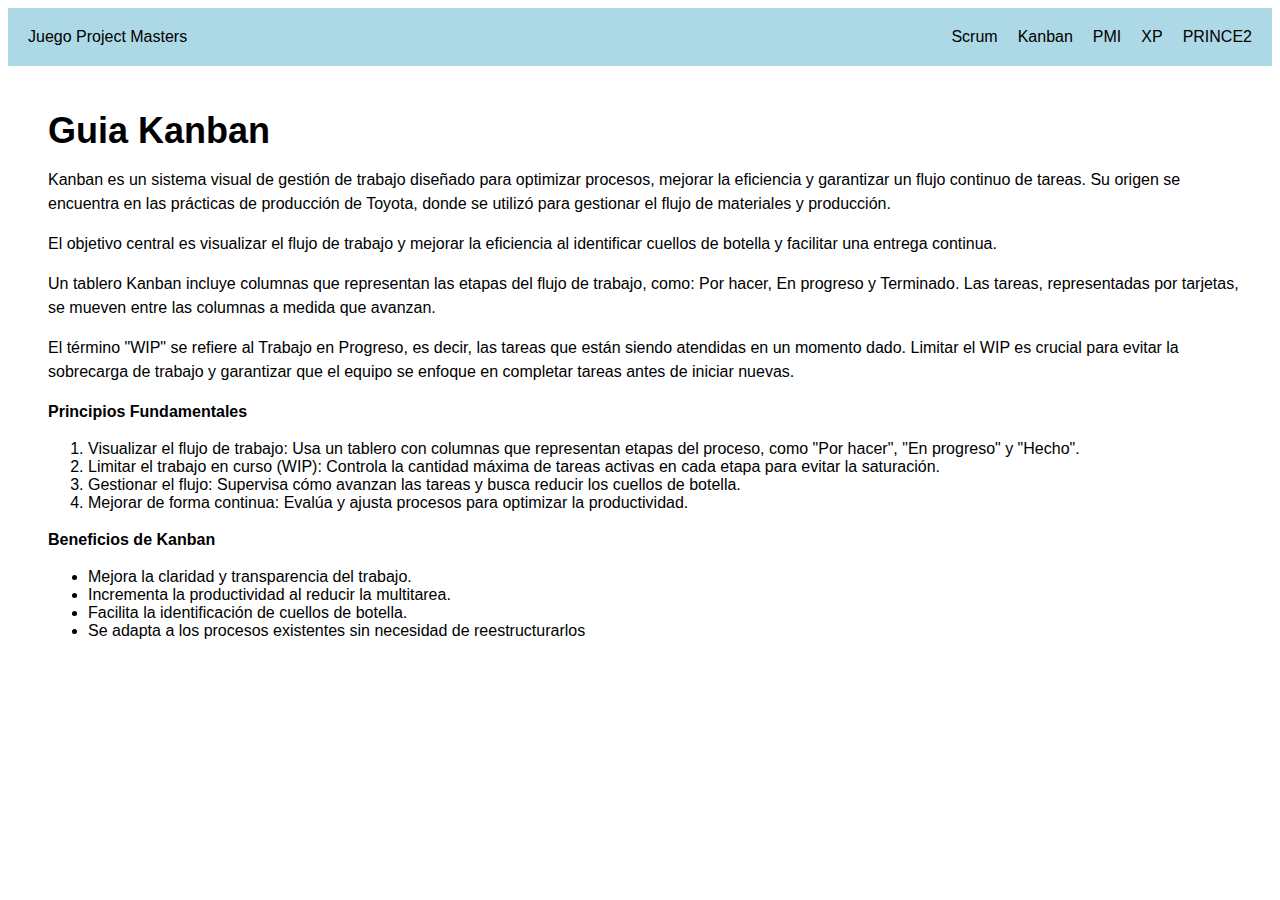
<file: kanban.html>
<!DOCTYPE html>
<html>
<head>
  <title>Teoria Juego</title>
  <link rel="stylesheet" href="styles_teoria.css">
  <link rel="icon" href="img/favicon.ico" type="image/x-icon">
</head>
<body>

  <div class="container">
    <div class="nav">
      <a href="./index.html">Juego Project Masters</a>
    </div>
    <div class="nav">
      <a href="./Scrum.html">Scrum</a>
      <a href="./kanban.html">Kanban</a>
      <a href="./PMI.html">PMI</a>
      <a href="./XP.html">XP</a>
      <a href="./Prince2.html">PRINCE2</a>
    </div>
  </div>

  <div class="content">
    <div class="text">
      <h1>Guia Kanban</h1>
      <p>Kanban es un sistema visual de gesti&oacute;n de trabajo dise&ntilde;ado para optimizar procesos, mejorar la eficiencia y garantizar un flujo continuo de tareas. Su origen se encuentra en las pr&aacute;cticas de producci&oacute;n de Toyota, donde se utiliz&oacute; para gestionar el flujo de materiales y producci&oacute;n.</p>
<p>El objetivo central es visualizar el flujo de trabajo y mejorar la eficiencia al identificar cuellos de botella y facilitar una entrega continua.</p>
<p>Un tablero Kanban incluye columnas que representan las etapas del flujo de trabajo, como: Por hacer, En progreso y Terminado. Las tareas, representadas por tarjetas, se mueven entre las columnas a medida que avanzan.</p>
<p>El t&eacute;rmino "WIP" se refiere al Trabajo en Progreso, es decir, las tareas que est&aacute;n siendo atendidas en un momento dado. Limitar el WIP es crucial para evitar la sobrecarga de trabajo y garantizar que el equipo se enfoque en completar tareas antes de iniciar nuevas.</p>
<p><b>Principios Fundamentales</b>
<ol>
<li>Visualizar el flujo de trabajo: Usa un tablero con columnas que representan etapas del proceso, como "Por hacer", "En progreso" y "Hecho".</li>
<li>Limitar el trabajo en curso (WIP): Controla la cantidad m&aacute;xima de tareas activas en cada etapa para evitar la saturaci&oacute;n.</li> 
<li>Gestionar el flujo: Supervisa c&oacute;mo avanzan las tareas y busca reducir los cuellos de botella.</li>
<li>Mejorar de forma continua: Eval&uacute;a y ajusta procesos para optimizar la productividad.</li>
</ol></p>
<p><b>Beneficios de Kanban</b>  <ul>
 <li>Mejora la claridad y transparencia del trabajo. </li> 
 <li>Incrementa la productividad al reducir la multitarea. </li>
 <li>Facilita la identificaci&oacute;n de cuellos de botella. </li>
 <li>Se adapta a los procesos existentes sin necesidad de reestructurarlos </li>
<ul>
     </div>
  </div>
</file>
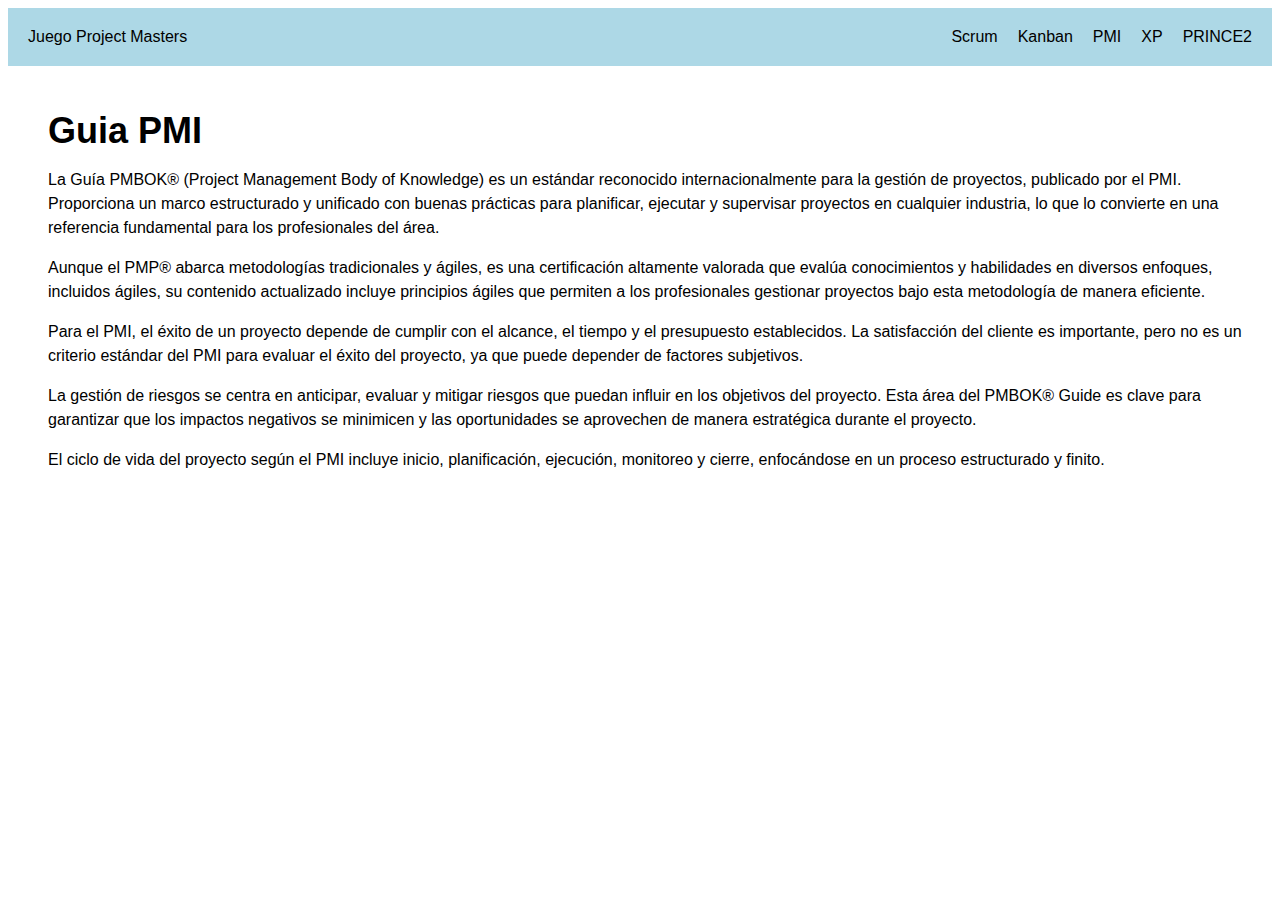
<file: PMI.html>
<!DOCTYPE html>
<html>
<head>
  <title>Teoria Juego</title>
  <link rel="stylesheet" href="styles_teoria.css">
  <link rel="icon" href="img/favicon.ico" type="image/x-icon">
  </head>
<body>

  <div class="container">
    <div class="nav">
      <a href="./index.html">Juego Project Masters</a>
    </div>
    <div class="nav">
      <a href="./Scrum.html">Scrum</a>
      <a href="./kanban.html">Kanban</a>
      <a href="./PMI.html">PMI</a>
      <a href="./XP.html">XP</a>
      <a href="./Prince2.html">PRINCE2</a>
    </div>
  </div>

  <div class="content">
    <div class="text">
      <h1>Guia PMI</h1>
      <p>La Gu&iacute;a PMBOK&reg; (Project Management Body of Knowledge) es un est&aacute;ndar reconocido internacionalmente para la gesti&oacute;n de proyectos, publicado por el PMI. Proporciona un marco estructurado y unificado con buenas pr&aacute;cticas para planificar, ejecutar y supervisar proyectos en cualquier industria, lo que lo convierte en una referencia fundamental para los profesionales del &aacute;rea.</p>
 <p>Aunque el PMP&reg; abarca metodolog&iacute;as tradicionales y &aacute;giles, es una certificaci&oacute;n altamente valorada que eval&uacute;a conocimientos y habilidades en diversos enfoques, incluidos &aacute;giles, su contenido actualizado incluye principios &aacute;giles que permiten a los profesionales gestionar proyectos bajo esta metodolog&iacute;a de manera eficiente. </p>
 <p>Para el PMI, el &eacute;xito de un proyecto depende de cumplir con el alcance, el tiempo y el presupuesto establecidos. La satisfacci&oacute;n del cliente es importante, pero no es un criterio est&aacute;ndar del PMI para evaluar el &eacute;xito del proyecto, ya que puede depender de factores subjetivos. </p>
 <p>La gesti&oacute;n de riesgos se centra en anticipar, evaluar y mitigar riesgos que puedan influir en los objetivos del proyecto. Esta &aacute;rea del PMBOK&reg; Guide es clave para garantizar que los impactos negativos se minimicen y las oportunidades se aprovechen de manera estrat&eacute;gica durante el proyecto. </p>
 <p>El ciclo de vida del proyecto seg&uacute;n el PMI incluye inicio, planificaci&oacute;n, ejecuci&oacute;n, monitoreo y cierre, enfoc&aacute;ndose en un proceso estructurado y finito.
</p>
     </div>
  </div>
</file>
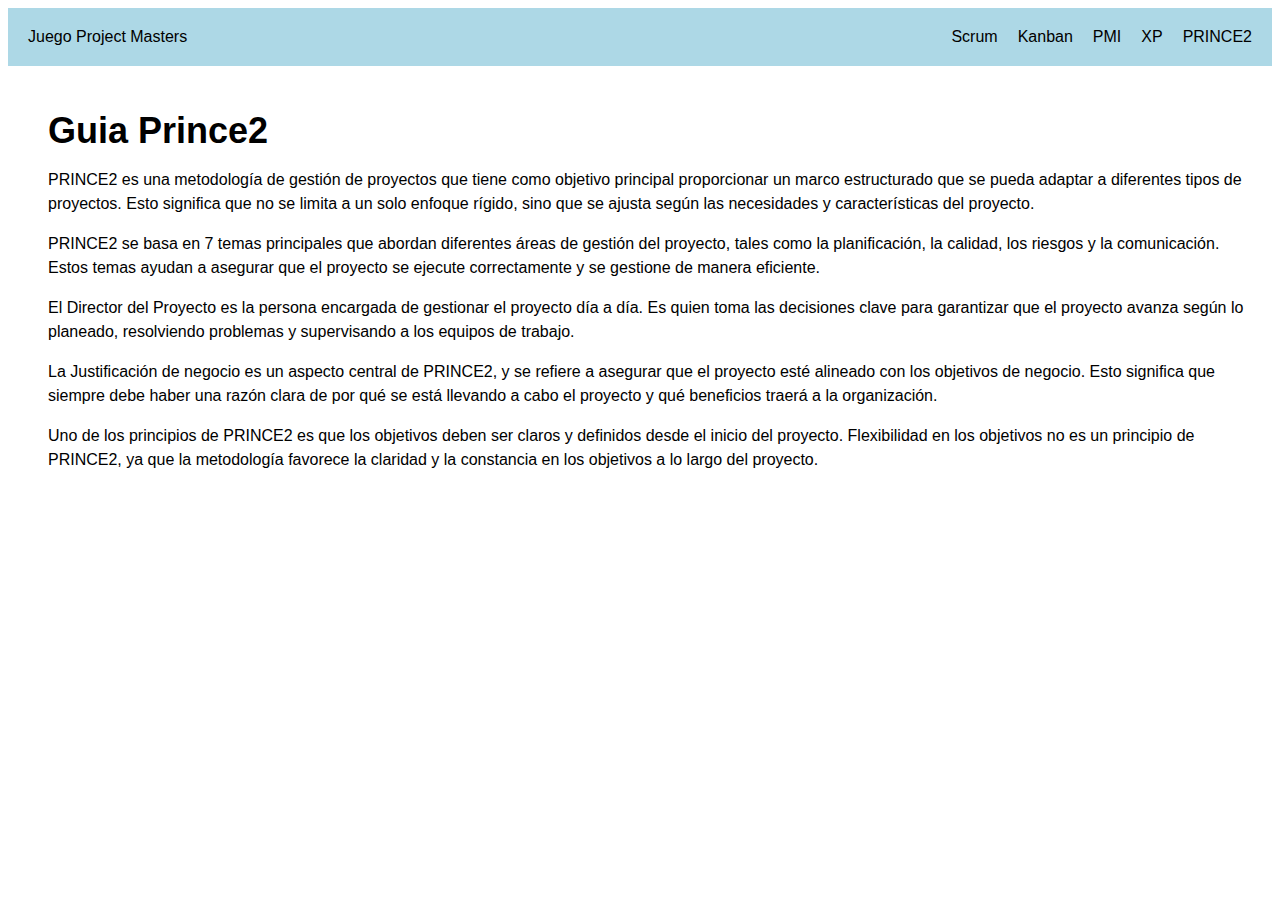
<file: Prince2.html>
<!DOCTYPE html>
<html>
<head>
  <title>Teoria Juego</title>
  <link rel="stylesheet" href="styles_teoria.css">
  <link rel="icon" href="img/favicon.ico" type="image/x-icon">
  </head>
<body>

  <div class="container">
    <div class="nav">
      <a href="./index.html">Juego Project Masters</a>
    </div>
    <div class="nav">
      <a href="./Scrum.html">Scrum</a>
      <a href="./kanban.html">Kanban</a>
      <a href="./PMI.html">PMI</a>
      <a href="./XP.html">XP</a>
      <a href="./Prince2.html">PRINCE2</a>
    </div>
  </div>

  <div class="content">
    <div class="text">
      <h1>Guia Prince2</h1>
      <p>PRINCE2 es una metodolog&iacute;a de gesti&oacute;n de proyectos que tiene como objetivo principal proporcionar un marco estructurado que se pueda adaptar a diferentes tipos de proyectos. Esto significa que no se limita a un solo enfoque r&iacute;gido, sino que se ajusta seg&uacute;n las necesidades y caracter&iacute;sticas del proyecto.</p>
<p>PRINCE2 se basa en 7 temas principales que abordan diferentes &aacute;reas de gesti&oacute;n del proyecto, tales como la planificaci&oacute;n, la calidad, los riesgos y la comunicaci&oacute;n. Estos temas ayudan a asegurar que el proyecto se ejecute correctamente y se gestione de manera eficiente.</p>
<p>El Director del Proyecto es la persona encargada de gestionar el proyecto d&iacute;a a d&iacute;a. Es quien toma las decisiones clave para garantizar que el proyecto avanza seg&uacute;n lo planeado, resolviendo problemas y supervisando a los equipos de trabajo.</p>
<p>La Justificaci&oacute;n de negocio es un aspecto central de PRINCE2, y se refiere a asegurar que el proyecto est&eacute; alineado con los objetivos de negocio. Esto significa que siempre debe haber una raz&oacute;n clara de por qu&eacute; se est&aacute; llevando a cabo el proyecto y qu&eacute; beneficios traer&aacute; a la organizaci&oacute;n.</p>
<p>Uno de los principios de PRINCE2 es que los objetivos deben ser claros y definidos desde el inicio del proyecto. Flexibilidad en los objetivos no es un principio de PRINCE2, ya que la metodolog&iacute;a favorece la claridad y la constancia en los objetivos a lo largo del proyecto.
</p>
     </div>
  </div>
</file>
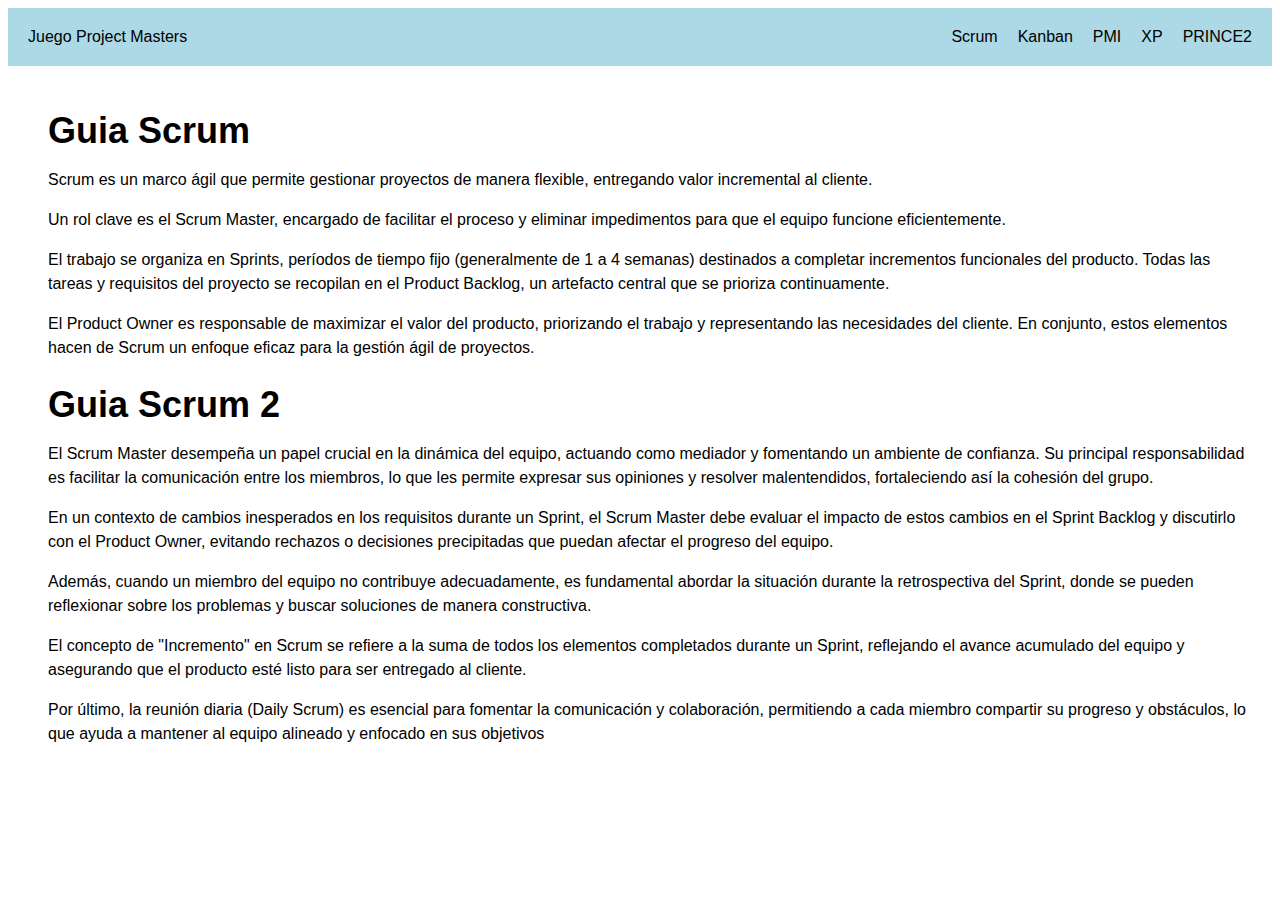
<file: Scrum.html>
<!DOCTYPE html>
<html>
<head>
  <title>Teoria Juego</title>
  <link rel="stylesheet" href="styles_teoria.css">
  <link rel="icon" href="img/favicon.ico" type="image/x-icon">
</head>
<body>

  <div class="container">
    <div class="nav">
      <a href="./index.html">Juego Project Masters</a>
    </div>
    <div class="nav">
      <a href="./Scrum.html">Scrum</a>
      <a href="./kanban.html">Kanban</a>
      <a href="./PMI.html">PMI</a>
      <a href="./XP.html">XP</a>
      <a href="./Prince2.html">PRINCE2</a>
    </div>
  </div>

  <div class="content">
    <div class="text">
      <h1>Guia Scrum</h1>
      <p>Scrum es un marco &aacute;gil que permite gestionar proyectos de manera flexible, entregando valor incremental al cliente.</p>
<p>Un rol clave es el Scrum Master, encargado de facilitar el proceso y eliminar impedimentos para que el equipo funcione eficientemente.</p>
<p>El trabajo se organiza en Sprints, per&iacute;odos de tiempo fijo (generalmente de 1 a 4 semanas) destinados a completar incrementos funcionales del producto. Todas las tareas y requisitos del proyecto se recopilan en el Product Backlog, un artefacto central que se prioriza continuamente.</p>
<p>El Product Owner es responsable de maximizar el valor del producto, priorizando el trabajo y representando las necesidades del cliente. En conjunto, estos elementos hacen de Scrum un enfoque eficaz para la gesti&oacute;n &aacute;gil de proyectos.</p>
<h1>Guia Scrum 2</h1>
  <p>El Scrum Master desempe&ntilde;a un papel crucial en la din&aacute;mica del equipo, actuando como mediador y fomentando un ambiente de confianza. Su principal responsabilidad es facilitar la comunicaci&oacute;n entre los miembros, lo que les permite expresar sus opiniones y resolver malentendidos, fortaleciendo as&iacute; la cohesi&oacute;n del grupo.</p>
<p>En un contexto de cambios inesperados en los requisitos durante un Sprint, el Scrum Master debe evaluar el impacto de estos cambios en el Sprint Backlog y discutirlo con el Product Owner, evitando rechazos o decisiones precipitadas que puedan afectar el progreso del equipo.</p> 
<p>Adem&aacute;s, cuando un miembro del equipo no contribuye adecuadamente, es fundamental abordar la situaci&oacute;n durante la retrospectiva del Sprint, donde se pueden reflexionar sobre los problemas y buscar soluciones de manera constructiva.</p>
<p>El concepto de "Incremento" en Scrum se refiere a la suma de todos los elementos completados durante un Sprint, reflejando el avance acumulado del equipo y asegurando que el producto est&eacute; listo para ser entregado al cliente.</p>
<p>Por &uacute;ltimo, la reuni&oacute;n diaria (Daily Scrum) es esencial para fomentar la comunicaci&oacute;n y colaboraci&oacute;n, permitiendo a cada miembro compartir su progreso y obst&aacute;culos, lo que ayuda a mantener al equipo alineado y enfocado en sus objetivos</p>
     </div>
  </div>
</file>
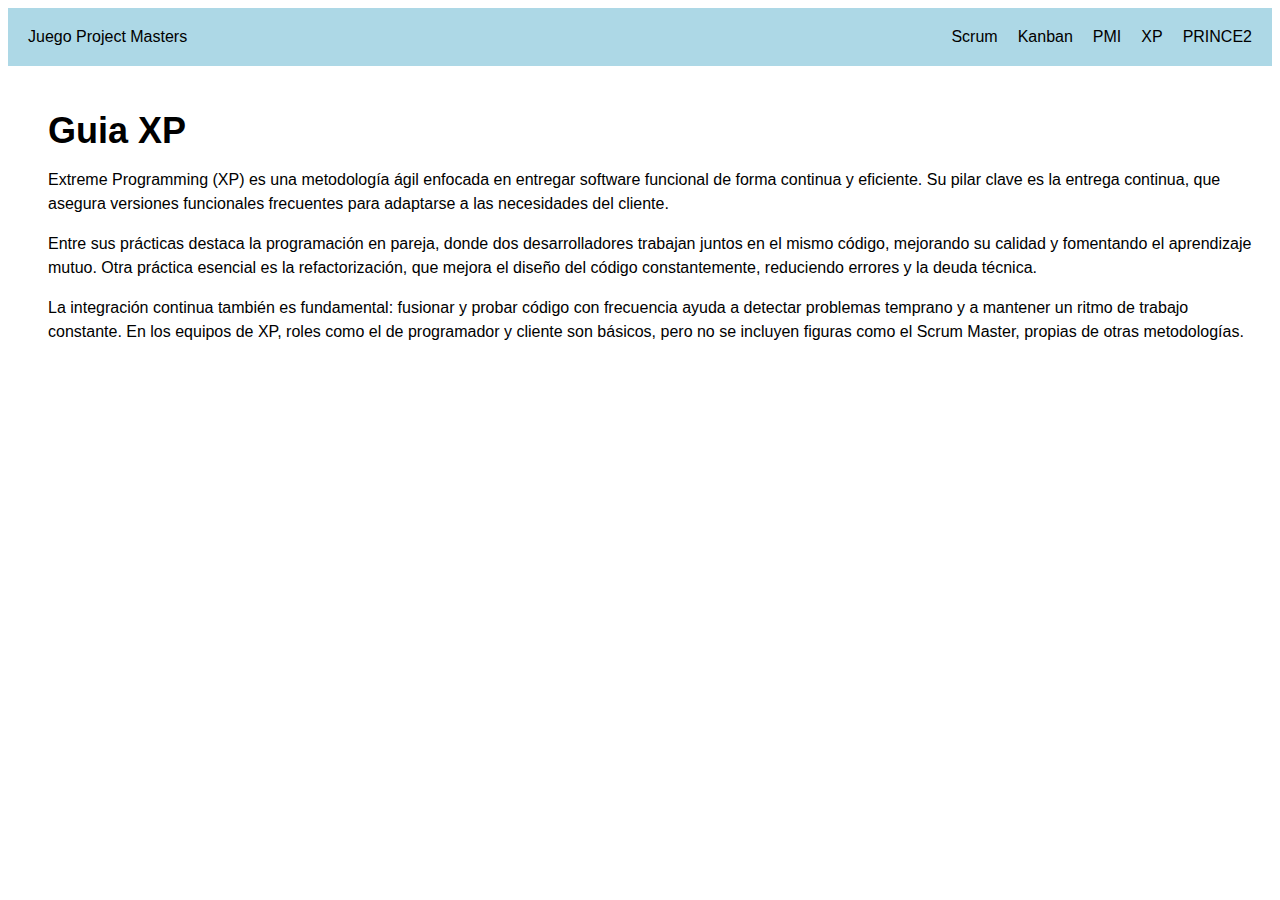
<file: XP.html>
<!DOCTYPE html>
<html>
<head>
  <title>Teoria Juego</title>
  <link rel="stylesheet" href="styles_teoria.css">
  <link rel="icon" href="img/favicon.ico" type="image/x-icon">
  </head>
<body>

  <div class="container">
    <div class="nav">
      <a href="./index.html">Juego Project Masters</a>
    </div>
    <div class="nav">
      <a href="./Scrum.html">Scrum</a>
      <a href="./kanban.html">Kanban</a>
      <a href="./PMI.html">PMI</a>
      <a href="./XP.html">XP</a>
      <a href="./Prince2.html">PRINCE2</a>
    </div>
  </div>

  <div class="content">
    <div class="text">
      <h1>Guia XP</h1>
      <p>Extreme Programming (XP) es una metodolog&iacute;a &aacute;gil enfocada en entregar software funcional de forma continua y eficiente. Su pilar clave es la entrega continua, que asegura versiones funcionales frecuentes para adaptarse a las necesidades del cliente.</p>
<p>Entre sus pr&aacute;cticas destaca la programaci&oacute;n en pareja, donde dos desarrolladores trabajan juntos en el mismo c&oacute;digo, mejorando su calidad y fomentando el aprendizaje mutuo. Otra pr&aacute;ctica esencial es la refactorizaci&oacute;n, que mejora el dise&ntilde;o del c&oacute;digo constantemente, reduciendo errores y la deuda t&eacute;cnica.</p>
<p>La integraci&oacute;n continua tambi&eacute;n es fundamental: fusionar y probar c&oacute;digo con frecuencia ayuda a detectar problemas temprano y a mantener un ritmo de trabajo constante. En los equipos de XP, roles como el de programador y cliente son b&aacute;sicos, pero no se incluyen figuras como el Scrum Master, propias de otras metodolog&iacute;as.</p>
     </div>
  </div>
</file>
<file: styles_teoria.css>
body {
  font-family: sans-serif;
}

.container {
  display: flex;
  justify-content: space-between;
  align-items: center;
  padding: 20px;
  background-color: lightblue;
}

.nav {
  display: flex;
  gap: 20px;
}

.nav a {
  text-decoration: none;
  color: black;
}

.nav a:hover {
  color: blue;
}

.content {
  display: flex;
  justify-content: space-between;
  align-items: center;
  padding: 20px;
}

.text {
  margin-left: 20px;
}

h1 {
  font-size: 36px;
  font-weight: bold;
  margin-bottom: 10px;
}

p {
  line-height: 1.5;
}
</file>
